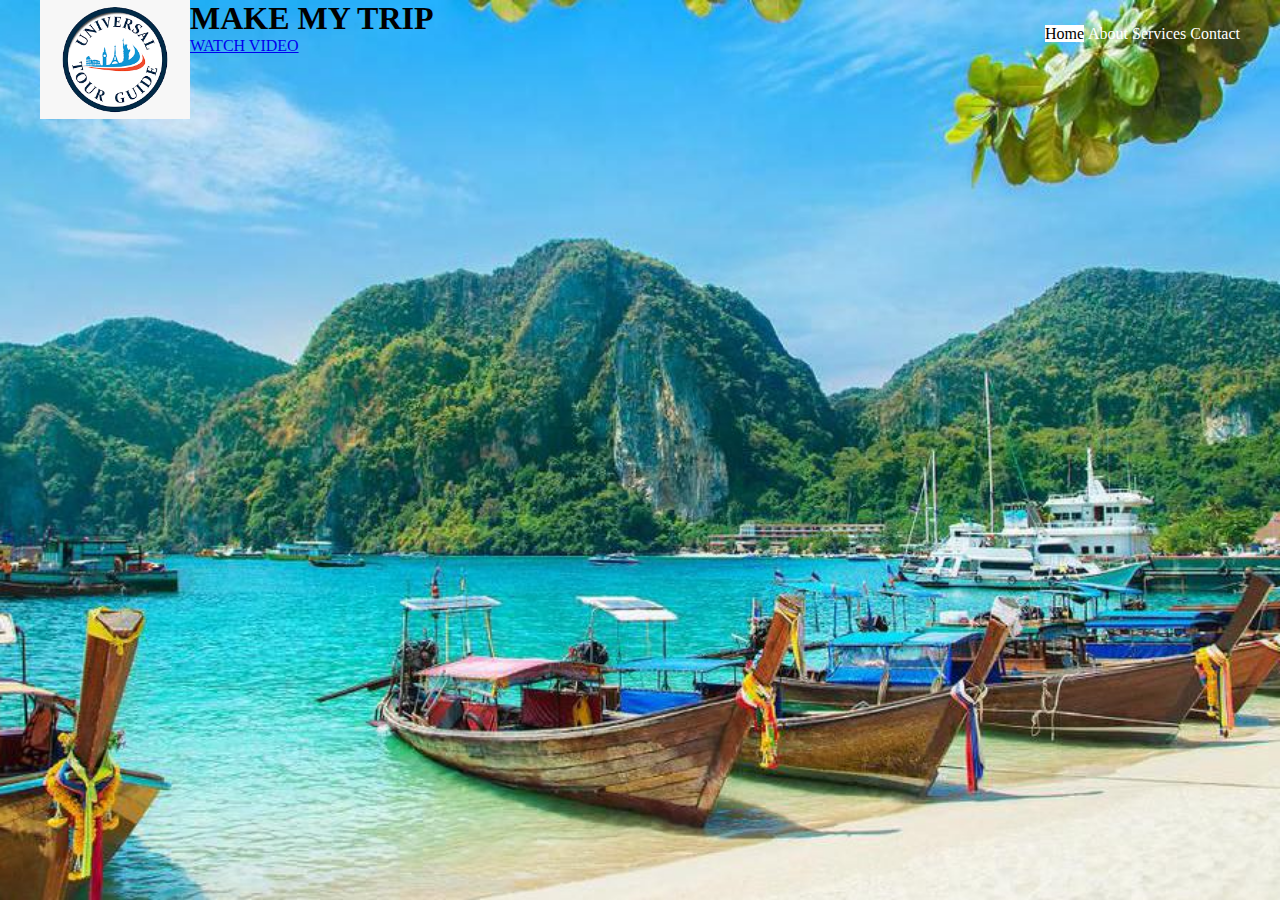
<file: index.html>
<html>
    <head>
        <title> my creation</title>
        <link rel="stylesheet" href="css/style.css">
        </head>
        <body>
            <header>
                <div class="main">
                    <div class="logo">
                        <img src="images.png">
                    </div>
                    <ul>
                        <li class="active"><a href="link.html">Home</a></li>
                        <li><a href="L3.html">About </a></li>
                        <li><a href="L5.html">Services</a></li>
                        <li><a href="l4.html">Contact</a></li>

                    </ul>
                    <div class="title">
                        <centre><h1>
MAKE MY TRIP
                        </h1></centre>
                    </div>
                    <div class="button">
                        <a href="L2.html" class="btn">WATCH VIDEO</a>
                    </div>
                </div>

        </body>
</file>
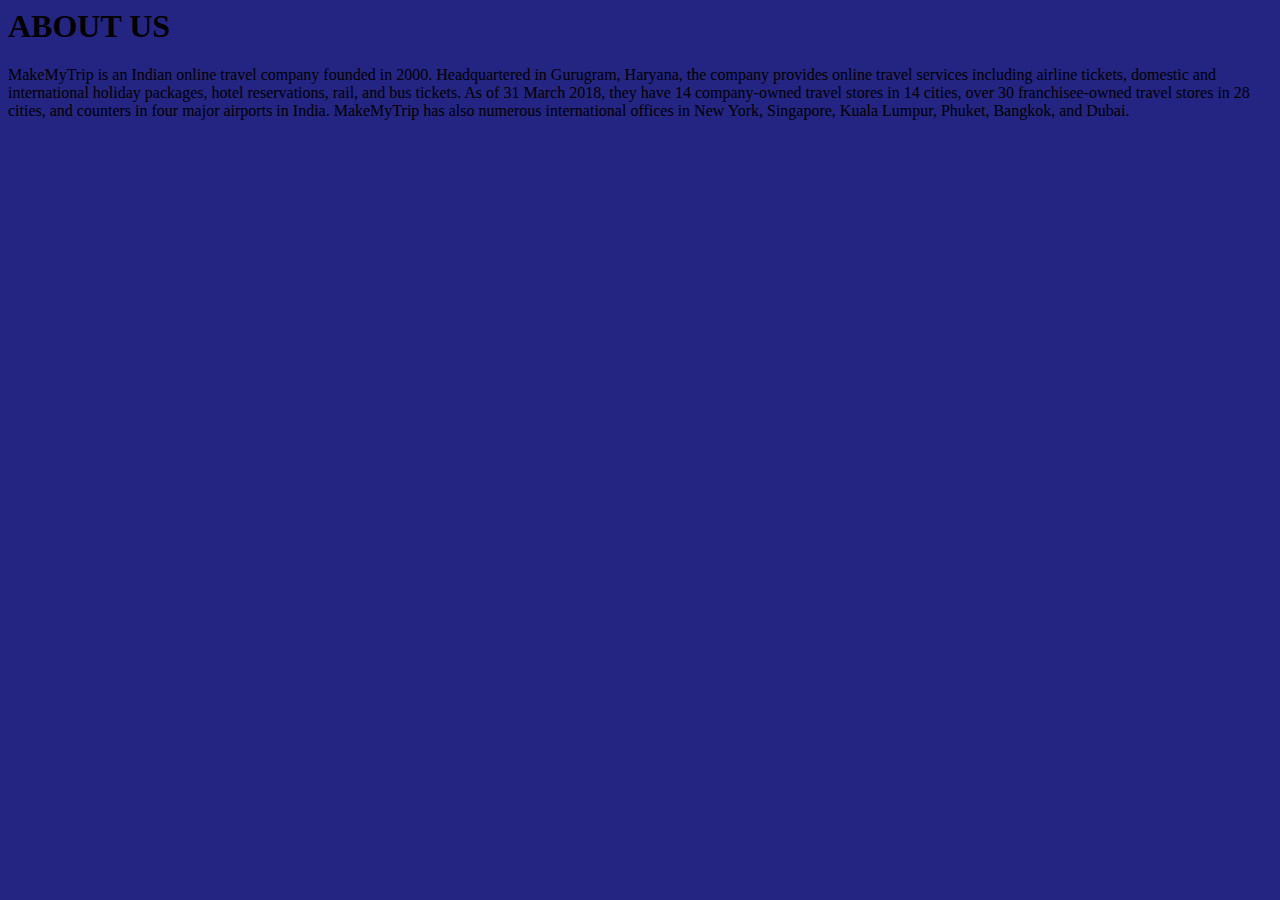
<file: L3.html>
<html>
<head>
<title>L3</title>
</head>
<body bgcolor="#242582">


<h1>ABOUT US </h1>
MakeMyTrip is an Indian online travel company founded in 2000.
 Headquartered in Gurugram, Haryana, the company provides online travel services including airline tickets, domestic and international holiday packages, hotel reservations, rail, and bus tickets. As of 31 March 2018, they have 14 company-owned travel stores in 14 cities, over 30 franchisee-owned travel stores in 28 cities, and counters in four major airports in India. 
MakeMyTrip has also numerous international offices in New York, Singapore, Kuala Lumpur, Phuket, Bangkok, and Dubai.


</body>
</html>
</file>
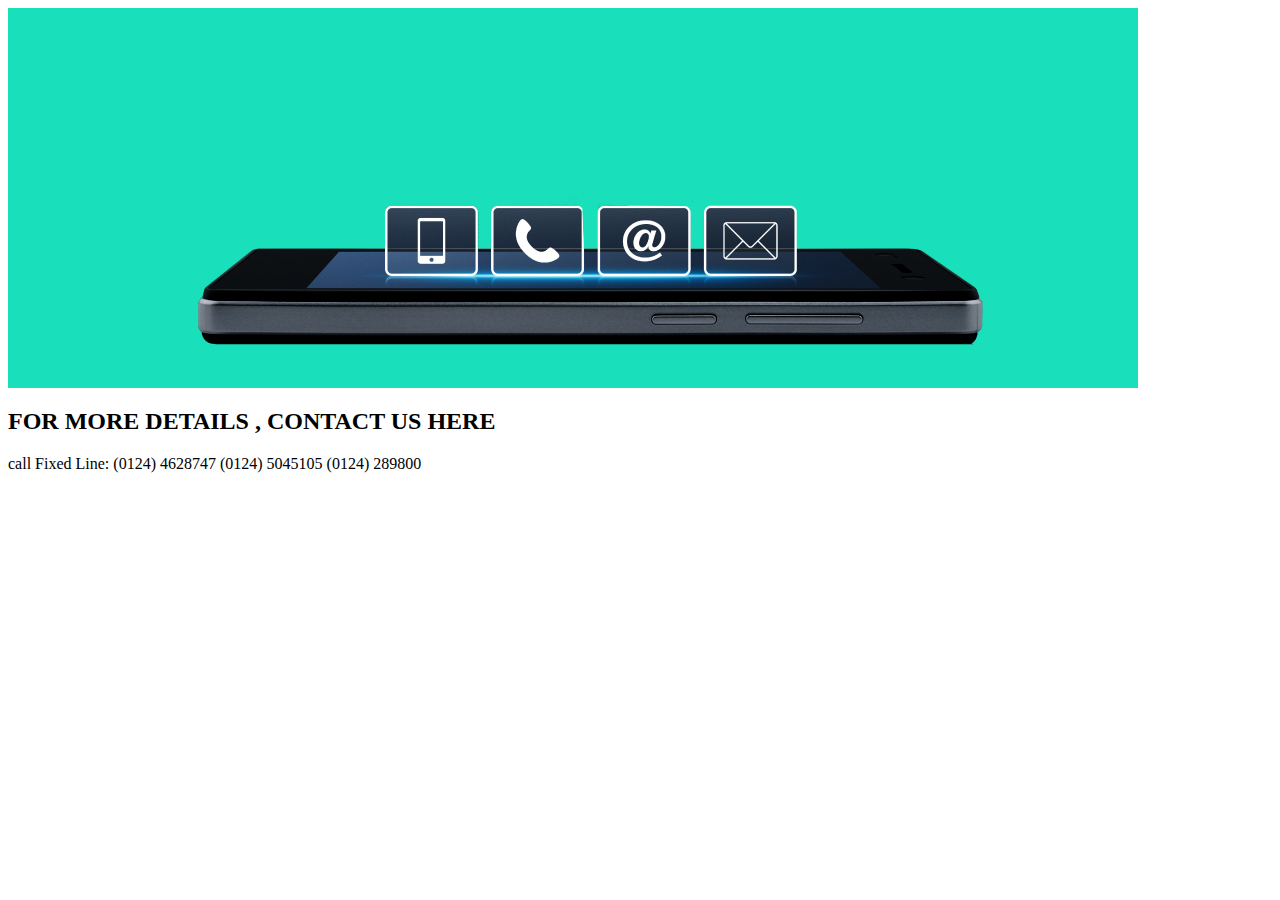
<file: l4.html>
<html>
    <head>
        <title> Contact
            </title>
            </head>
            <body>
               <img  src="contact-us.jpg">
<h2>FOR MORE DETAILS , CONTACT US  HERE  </h2>




call Fixed Line:
(0124) 4628747
(0124) 5045105
(0124) 289800         
</body>
</html>
</file>
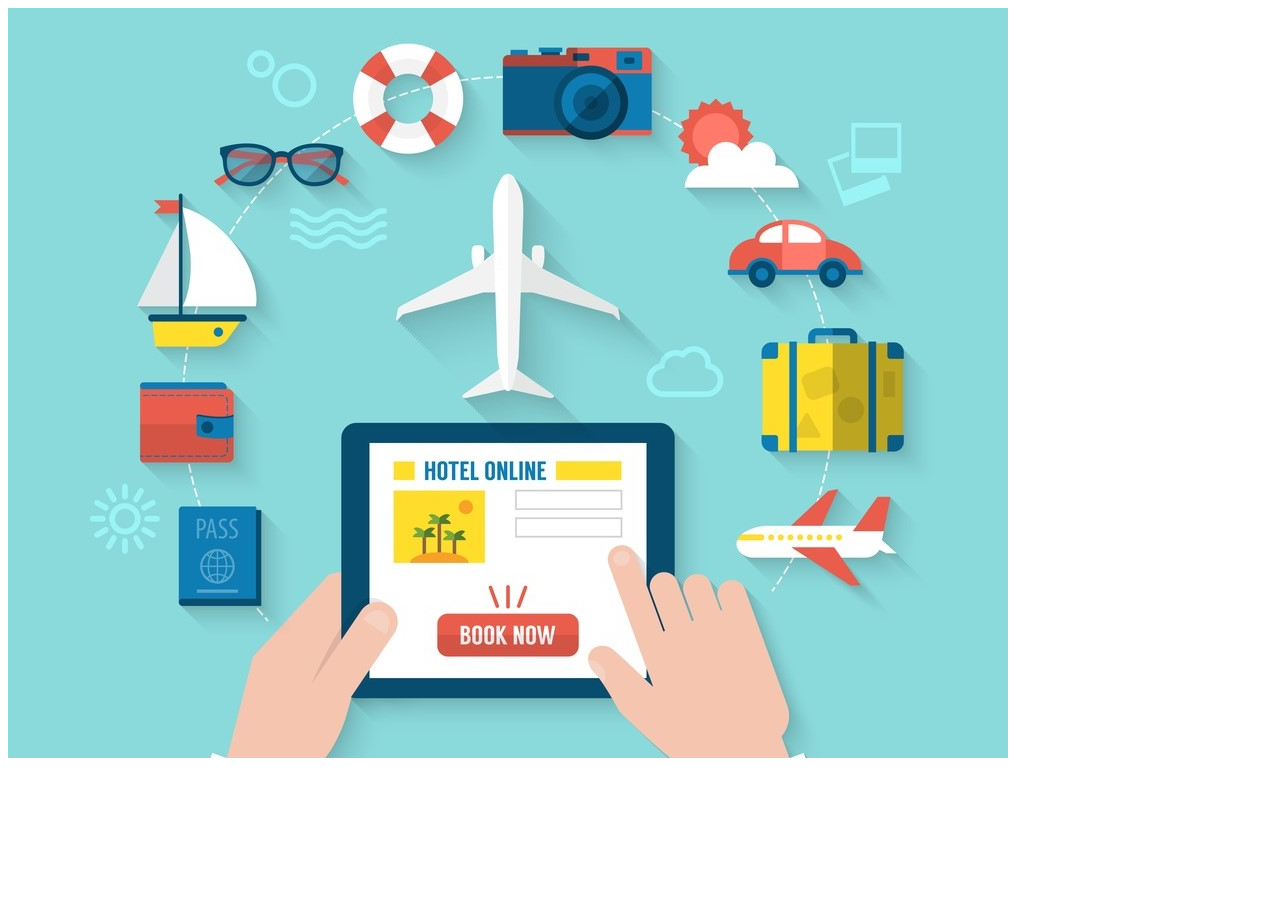
<file: L5.html>
<html>
    <head>
        <title>
            services</title>
            </head>
            <body>
                <img src="MakeMyTrip-The-Travel-Super-App-1.jpg">
                </body>
                </html>
</file>
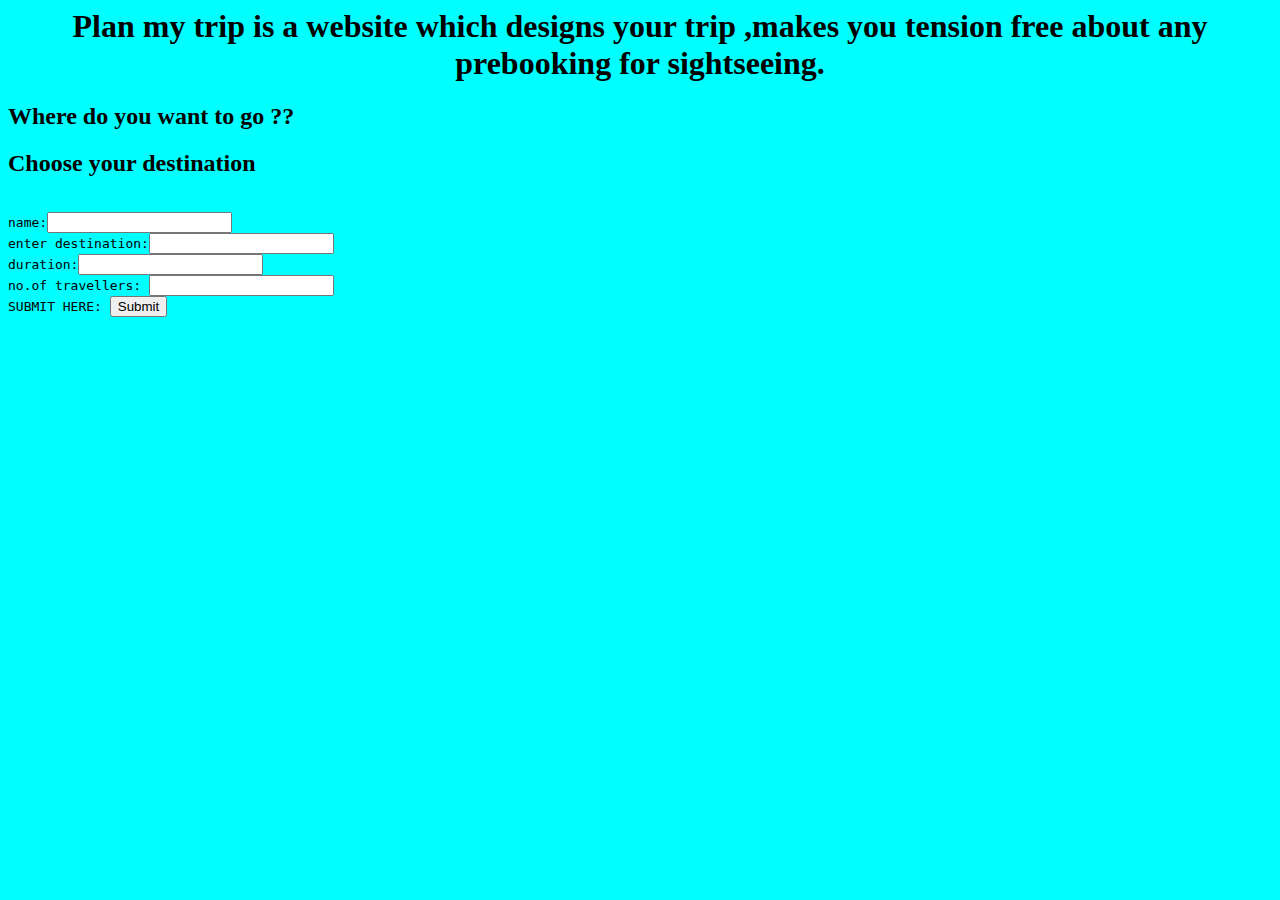
<file: link.html>
<html>
<head>
<title> HOME</title>
</head>
<body bgcolor="aqua">
<center><b><h1>Plan my trip is a website which designs your trip
,makes you tension free about any prebooking for sightseeing.</h1></b></center>
<h2> Where do you want to go ??</h2>
<h2> Choose your destination</h2>
<pre>
<form>
name:<input type="text" name="name">
enter destination:<input type="text" name="destination">
duration:<input type="text" name="duration">
no.of travellers: <input type="text" name="traveller">
SUBMIT HERE: <input type="submit">
</form>
</pre>
</body>
</html>
</file>
<file: css/style.css>
*
{
    margin:0;
    padding:0;
    font-family:Century-Gothic;

}
header{
    background-image:url(../and.jpg);
    height:100vh;
    background-size:cover;
    background-position:center;
}
ul{
    list-style-type:none;
    float:right;
    margin-top:25px;
}
ul li{
    display:inline-block;
}
ul li a {
    text-decoration:none;
    color:white;
    padding:5 px 20px; 
    border: 1px solid #fff transparent;
    transition:0.6s ease;
}
ul li a:hover{
    background-color:#fff;
    color:black;

}
ul li.active a{
    background-color:#fff;
    color:black;


}
.logo img{
    float:left;
    height:auto;
    width:150px;
}

.main{
    max-width:1200px;
    margin:auto;
}
</file>
